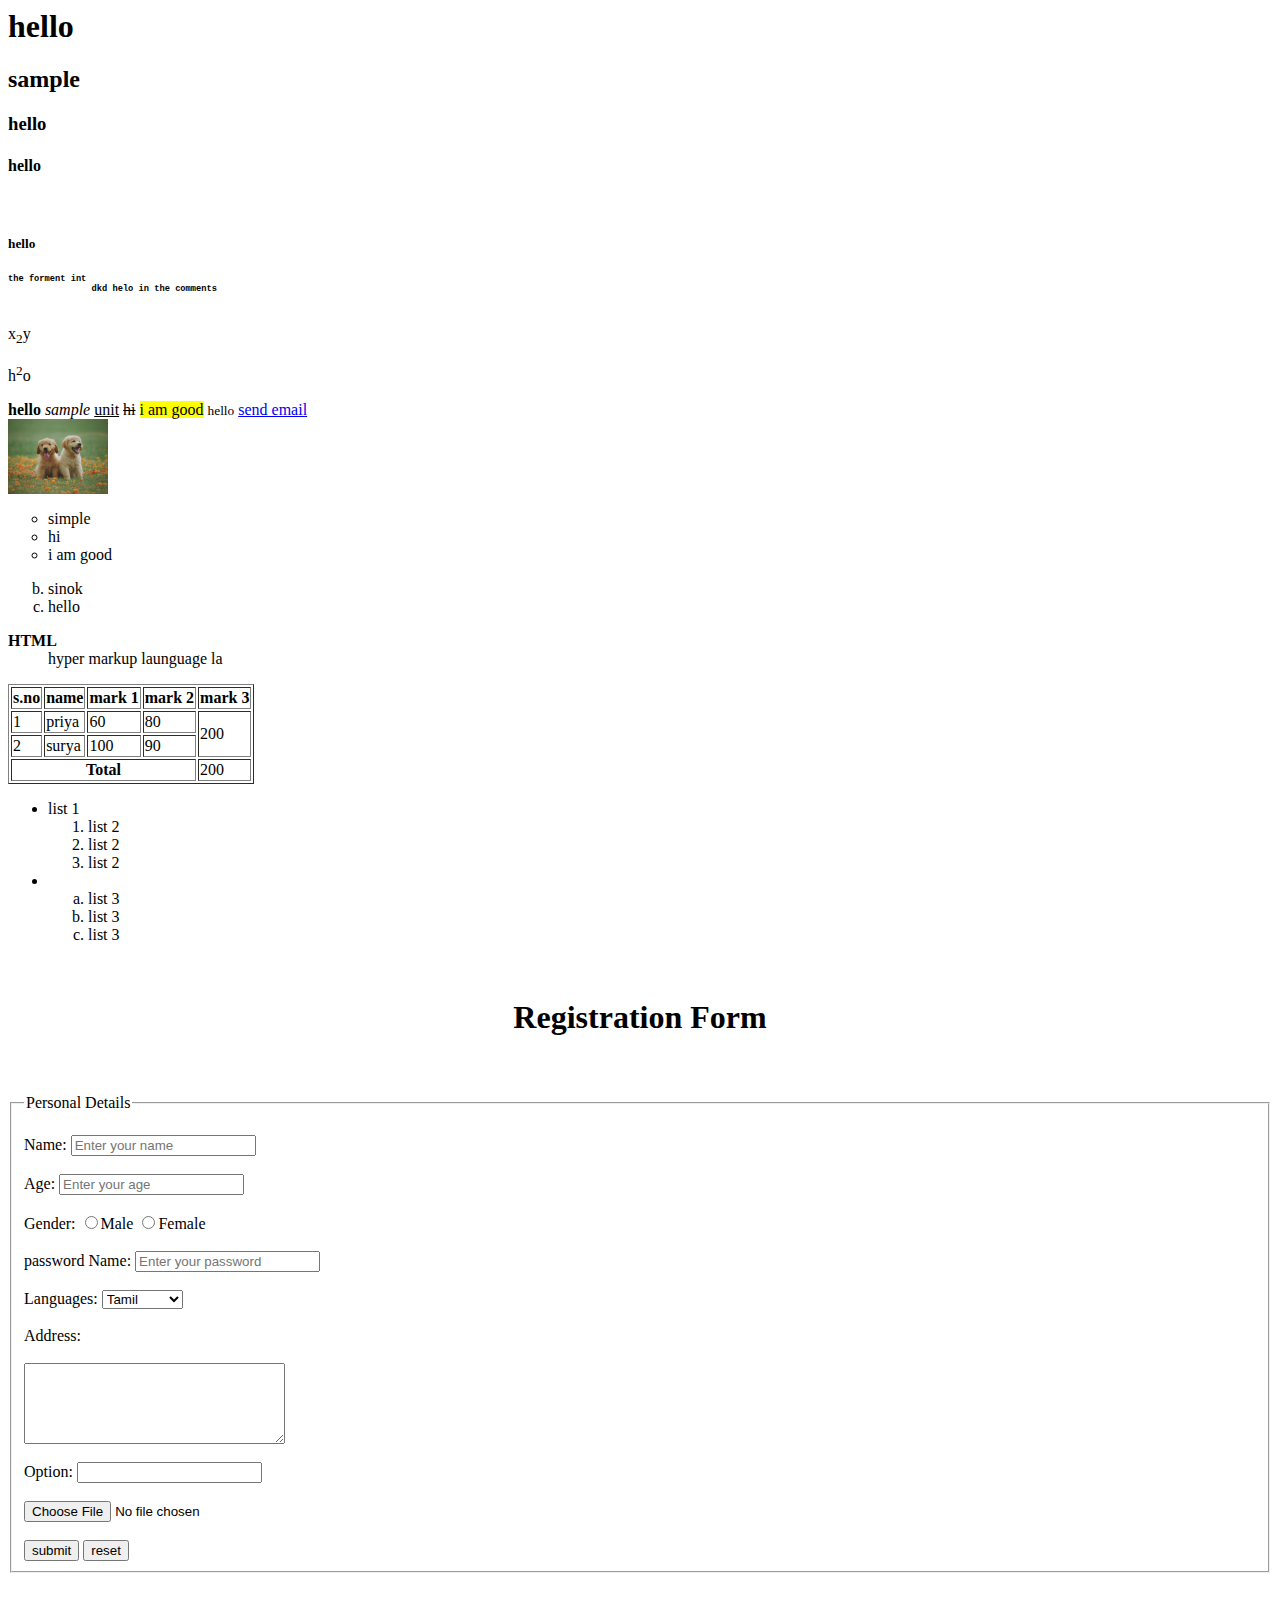
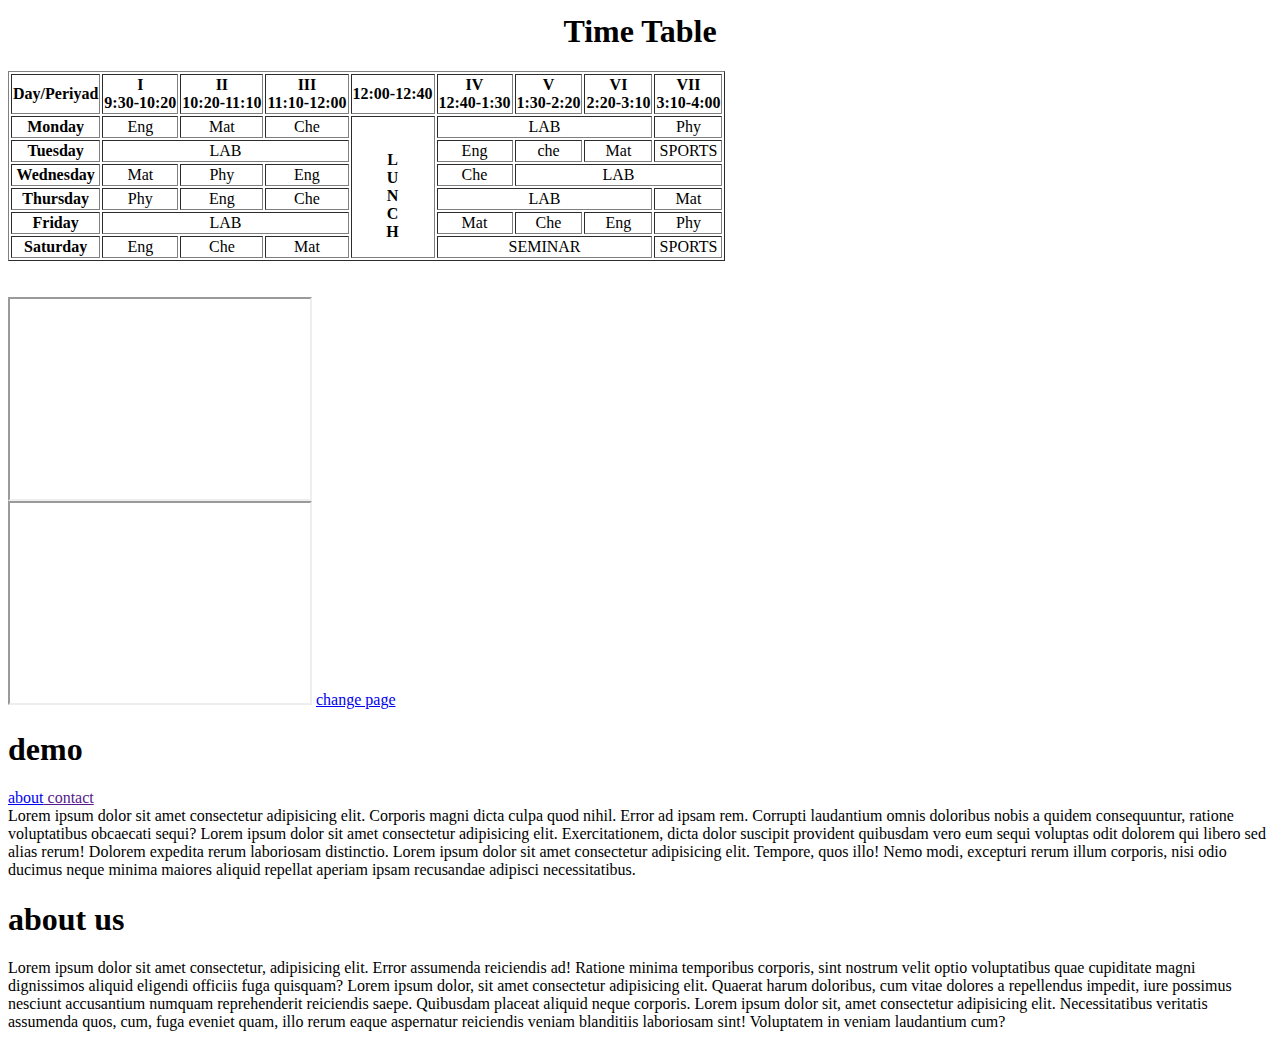
<file: index.html>
<DOCTYPE html>
    <html>
        <head>
        </head>
        <body>
            <h1>hello</h1>
            <h2>sample</h2>
            <h3>hello</h3>
            <h4>hello</h4>
            <br><h5>hello</h5>
           <pre><h6>the forment int
                dkd helo in the comments
            </h6></pre>
            <p>x<sub>2</sub>y</p>
            <p>h<sup>2</sup>o</p>
            <b>hello</b>
            <i>sample</i>
            <u>unit</u>
            <del>hi</del>
            <mark>i am good</mark>
            <small>hello</small>
            <a href="mailto:kcpriyanka2019@gmail.com">send email</a>
<br>
<img src="dog.jpg" alt width="100px"/>
<ul type="circle">
    <li>simple</li>
    <li>hi</li>
<li>i am good</li>
</ul>
<ol type="a" start="2">
    <li>sinok</li>
    <li>hello</li>
</ol>
<dl>
   <b> <dt>HTML</dt></b>
    <dd>hyper markup launguage la</dd>
</dl>
<table border="1">
    <tr>
        <th>s.no</th>
        <th>name</th>
        <th>mark 1</th>
        <th>mark 2</th>
        <th>mark 3</th>
    </tr>
    <tr>
        <td>1</td>
        <td>priya</td>
        <td>60</td>
        <td>80</td>
        <td rowspan="2">200</td>
    </tr>
    <tr>
        <td>2</td>
        <td>surya</td>
        <td>100</td>
        <td>90</td>
        
    </tr>
    <tr>
       <th colspan=4>Total</th>
      <td>200</td>   
    </tr>
</table>
<ul>
    <li>list 1</li>
    
    <ol type="1">
    <li>list 2</li>
    <li>list 2</li>
    <li>list 2</li>
    </ol>
        <li></li>
        <ol type="a">
        <li>list 3</li>
        <li>list 3</li>
        <li>list 3</li>
        </ol>
        </ul><br>

<form>
    <h1><center>Registration Form</center></h1>
    <br>
    <br>
    <fieldset>
        <legend>Personal Details</legend>
        <br>
    <label for="name">Name:</label>
    <input required type="text"id="name" name="name" placeholder="Enter your name">
    <br>
    <br>
    <label for="name">Age:</label>
    <input type="check box"id="age" name="age" placeholder="Enter your age">
    <br>
    <br>
    <label for="name">Gender:</label>
    <input type="radio" value="male" name="gender" id="male"><label for="Male">Male</label>
    <input type="radio" value="female" name="gender" id="name"><label for="Female">Female</label>
    <br>
    <br>
    <label for="name">password Name:</label>
    <input type="password"id="name" placeholder="Enter your password">
    <br>
    <br>
     <label>Languages:</label>   
     <select name="language" id="language">
        <optgroup label="hindu">
     <option>Tamil</option>
    <option value="English">English</option>
    </optgroup>
    </select>
    <br>
    <br>
    <label for="Address">Address:</label>
    <br>
    <br>
    <textarea name="address" id="address" cols="30" rows="5"></textarea>
    <br>
    <br>
    <label for="Option">Option:</label>
<input list="datalist" name="alpha">
<datalist id="datalist">
    <option>apple</option>
    <option>ball</option>
    <option>cat</option>
    <option>dog</option>
</datalist>
<br>
<br>
<input type="file"value="file">
<br>
<br>
    <input type="Submit"value="submit">
    <input type="reset"value="reset">
    </fieldset>
    <br>
</form>
<h1><center>Time Table</center></h1>
<table border="1">
    <tr>
        <th>Day/Periyad</th>
        <th>I <br> 9:30-10:20</th>
        <th>II <br> 10:20-11:10</th>
        <th>III <br>11:10-12:00</th>
        <th>12:00-12:40</th>
        <th>IV <br>12:40-1:30</th>
        <th>V <br> 1:30-2:20</th>
        <th>VI <br>2:20-3:10</th>
        <th>VII <br>3:10-4:00</th>
    </tr>
    <tr>
        <th>Monday</th>
        <td><center> Eng</center></td>
        <td><center>Mat</center></td>
        <td><center>Che</center></td>
        <th rowspan="6"><br>L<br>U<br>N<br>C<br>H<br></th>
        <td colspan=3 align="center">LAB</td>
        <td><center>Phy</center></td>
    </tr>
    <tr>
        <th>Tuesday</th>
        <td colspan=3 align="center">LAB</td>
        <td><center>Eng</center></td>
        <td><center>che</center></td>
        <td><center>Mat</center></td>
        <td><center>SPORTS</center></td>
    </tr>
    <tr>
        <th>Wednesday</th>
        <td><center>Mat</center></td>
        <td><center>Phy</center></td>
        <td><center>Eng</center></td>
        <td><center>Che</center></td>
        <td colspan=3 align="center">LAB</td>
    </tr>
    <tr>
        <th>Thursday</th>
        <td><center>Phy</center></td>
        <td><center>Eng</center></td>
        <td><center>Che</center></td>
        <td colspan=3 align="center">LAB</td>
        <td><center>Mat</center></td>
    </tr>
    <tr>
        <th>Friday</th>
        <td colspan=3 align="center">LAB</td>
        <td><center>Mat</center></td>
        <td><center>Che</center></td>
        <td><center>Eng</center></td>
        <td><center>Phy</center></td>
    </tr>
    <tr>
        <th>Saturday</th>
        <td><center>Eng</center></td>
        <td><center>Che</center></td>
        <td><center>Mat</center></td>
        <td colspan=3 align="center">SEMINAR</td>
        <td><center>SPORTS</center></td>
    </tr>
</table>
<br>
<br>
<iframe src="https://www.flipkart.com/" frameborder="1" name="webpage1" height="200" width="300"></iframe>
<br>
<iframe src="https://www.flipkart.com/" frameborder="1" name="webpage2" height="200" width="300"></iframe>
<a href="https://tamil.oneindia.com/" target="webpage1" height="200" width="300">change page</a>
<h1>demo</h1>
<a href="#aboutSection">about</a><a href=""> contact</a>
<div>
    Lorem ipsum dolor sit amet consectetur adipisicing elit. Corporis magni dicta culpa quod nihil. Error ad ipsam rem. Corrupti laudantium omnis doloribus nobis a quidem consequuntur, ratione voluptatibus obcaecati sequi? Lorem ipsum dolor sit amet consectetur adipisicing elit. Exercitationem, dicta dolor suscipit provident quibusdam vero eum sequi voluptas odit dolorem qui libero sed alias rerum! Dolorem expedita rerum laboriosam distinctio. Lorem ipsum dolor sit amet consectetur adipisicing elit. Tempore, quos illo! Nemo modi, excepturi rerum illum corporis, nisi odio ducimus neque minima maiores aliquid repellat aperiam ipsam recusandae adipisci necessitatibus.
</div>
<div id="#aboutSection">
    <h1>about us</h1>
    Lorem ipsum dolor sit amet consectetur, adipisicing elit. Error assumenda reiciendis ad! Ratione minima temporibus corporis, sint nostrum velit optio voluptatibus quae cupiditate magni dignissimos aliquid eligendi officiis fuga quisquam? Lorem ipsum dolor, sit amet consectetur adipisicing elit. Quaerat harum doloribus, cum vitae dolores a repellendus impedit, iure possimus nesciunt accusantium numquam reprehenderit reiciendis saepe. Quibusdam placeat aliquid neque corporis. Lorem ipsum dolor sit, amet consectetur adipisicing elit. Necessitatibus veritatis assumenda quos, cum, fuga eveniet quam, illo rerum eaque aspernatur reiciendis veniam blanditiis laboriosam sint! Voluptatem in veniam laudantium cum?
</div>
        </body>
    </html>
</file>
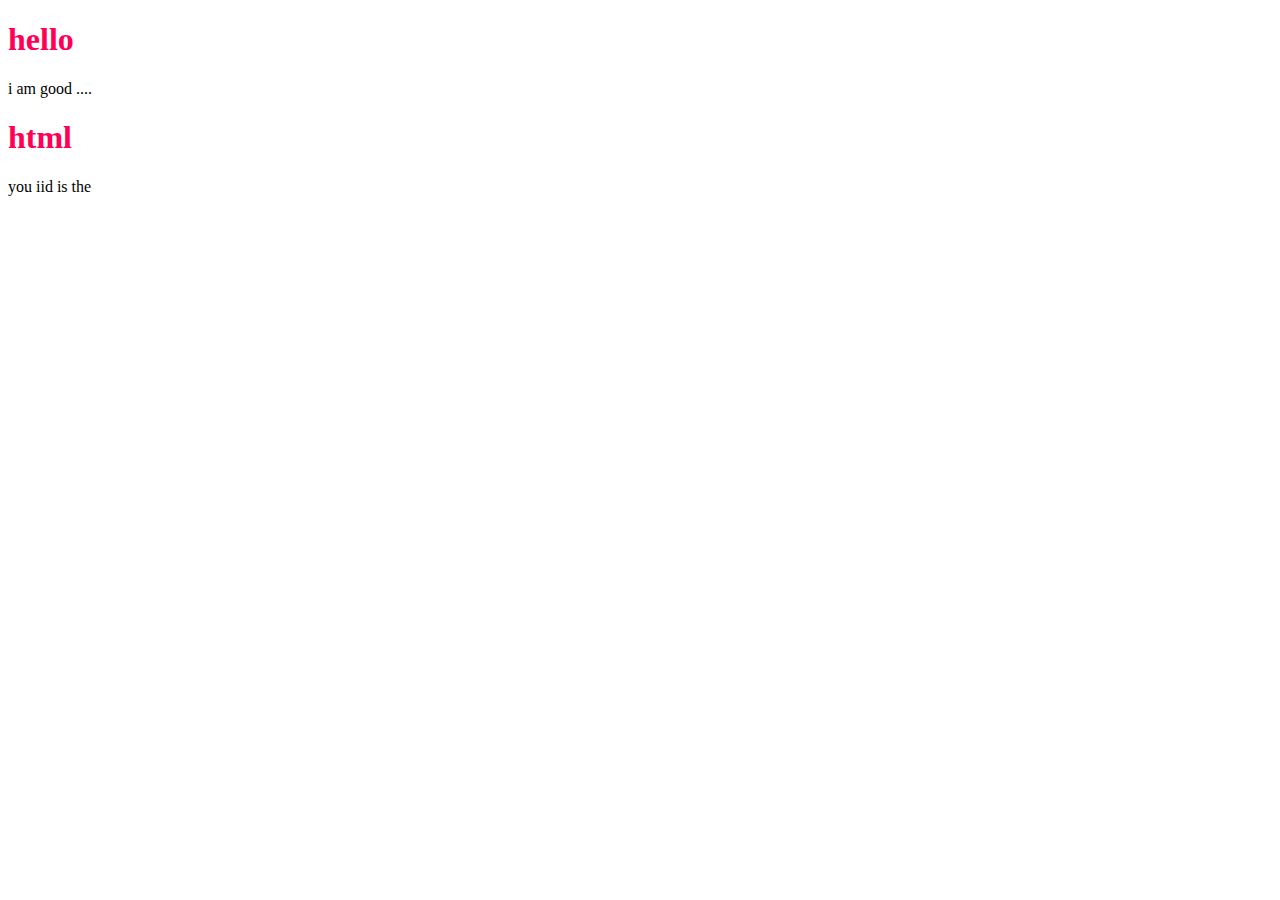
<file: css/index.html>
<!DOCTYPE html>
<html>
    <head>
    </head>
    <title>css</title>
    <link rel="stylesheet" href="style.css">
        
        
        <body>
        
    <h1 class="head2">hello</h1>
    <p class="head2">i am good ....</p>
    
    <h1 id="hello">html</h1>
    <p id="hello">you iid is the </p>
        </body>
</html>
</file>
<file: css/style.css>
h1{
    color:rgb(255, 0, 85);
}
</file>
